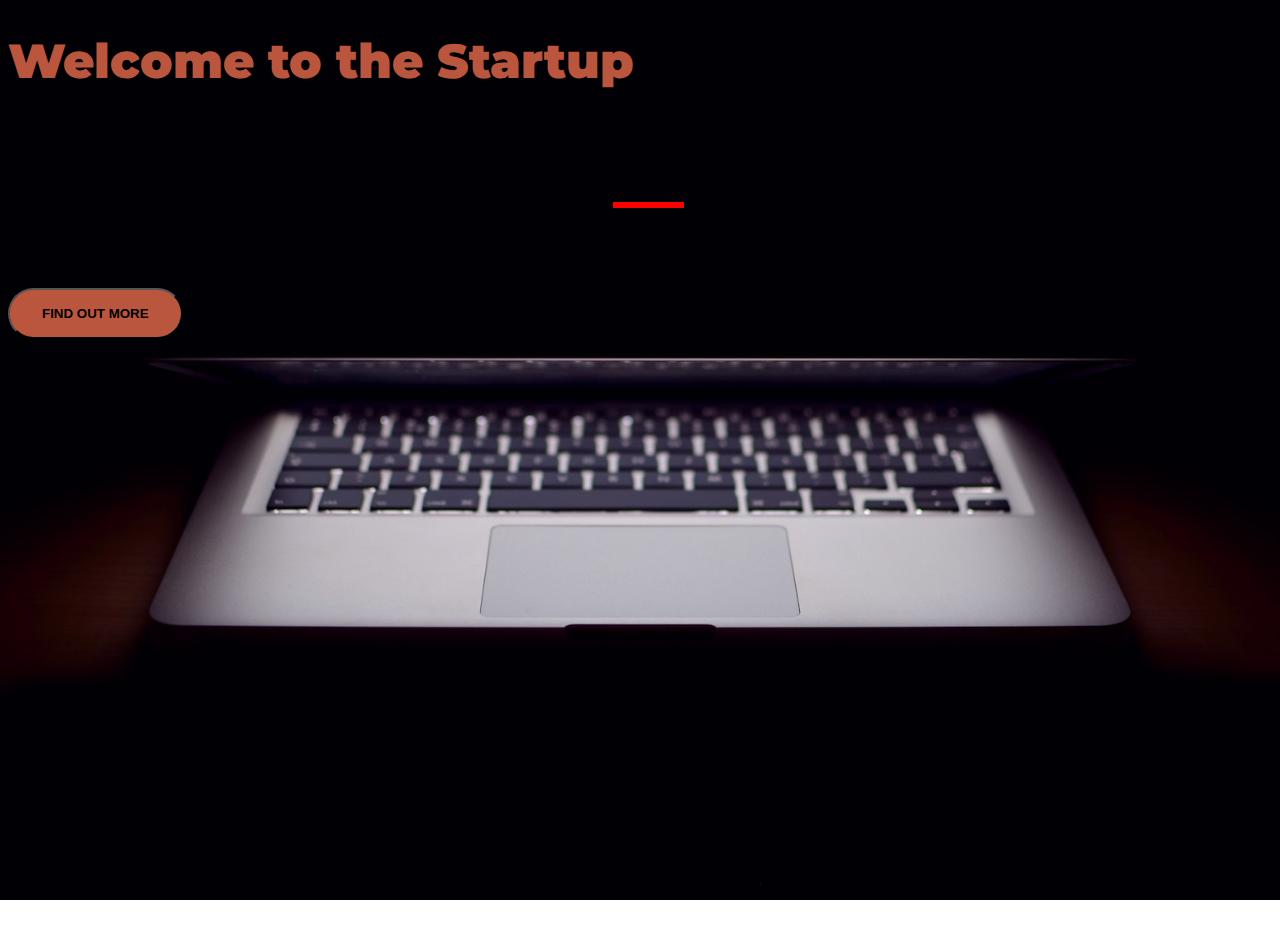
<file: index.html>
<!DOCTYPE html>
<html>
  <head>
    <!-- Required meta tags -->
    <meta charset="utf-8">
    <!-- To ensure proper rendering and touch zooming for all devices, add the responsive viewport meta tag -->
    <meta name="viewport" content="width=device-width, initial-scale=1">

    <!-- Google Fonts -->
    <link href="https://fonts.googleapis.com/css?family=Montserrat" rel="stylesheet">

    <!-- Bootstrap CSS from a CDN. This way you don't have to include the bootstrap file yourself -->
    <link href="https://cdn.jsdelivr.net/npm/bootstrap@5.1.3/dist/css/bootstrap.min.css" rel="stylesheet" integrity="sha384-1BmE4kWBq78iYhFldvKuhfTAU6auU8tT94WrHftjDbrCEXSU1oBoqyl2QvZ6jIW3" crossorigin="anonymous">

    <!-- Your own stylesheet -->
    <link rel="stylesheet" type="text/css" href="style.css">

    <title>Startup</title>
  </head>

  <body>
    <div class="container d-flex align-items-center h-100">
      <div class="row">
        <header class="text-center col-12">
          <h1 class="text-uppercase"><strong>Welcome to the Startup</strong></h1>
        </header>
        <section class="text-center col-12">
          <div class="buffer"></div>
          <hr>
          <div class="buffer"></div>
            <a href="https://mailchi.mp/5df72259cf8f/startup"><button class="btn btn-secondary btn-xl" type="button" name="button">Find out more</button></a>

        </section>

      </div>
    </div>
  </body>
</html>
</file>
<file: style.css>
body,
html {
  width: 100%;
  height: 100%;
  font-family: 'Montserrat', sans-serif;
  background: url(header.jpg) no-repeat center center fixed;
  -webkit-background-size: cover;
  -moz-background-size: cover;
  -o-background-size: cover;
  background-size: cover;
}

h1{
  font-size: 3rem;
  color: #bb563e;
}

hr{
  color: #bb563e;
  width: 65px;
  margin: auto;
  border: 3px solid red;
  text-align: center;
}

.btn{
  font-weight: 700;
  border-radius: 300px;
  text-transform: uppercase;
}

.btn-secondary{
  background-color: #bb563e;
}

.btn-xl{
  padding: 1rem 2rem;
}

.buffer{
  height: 5rem;
}
</file>
